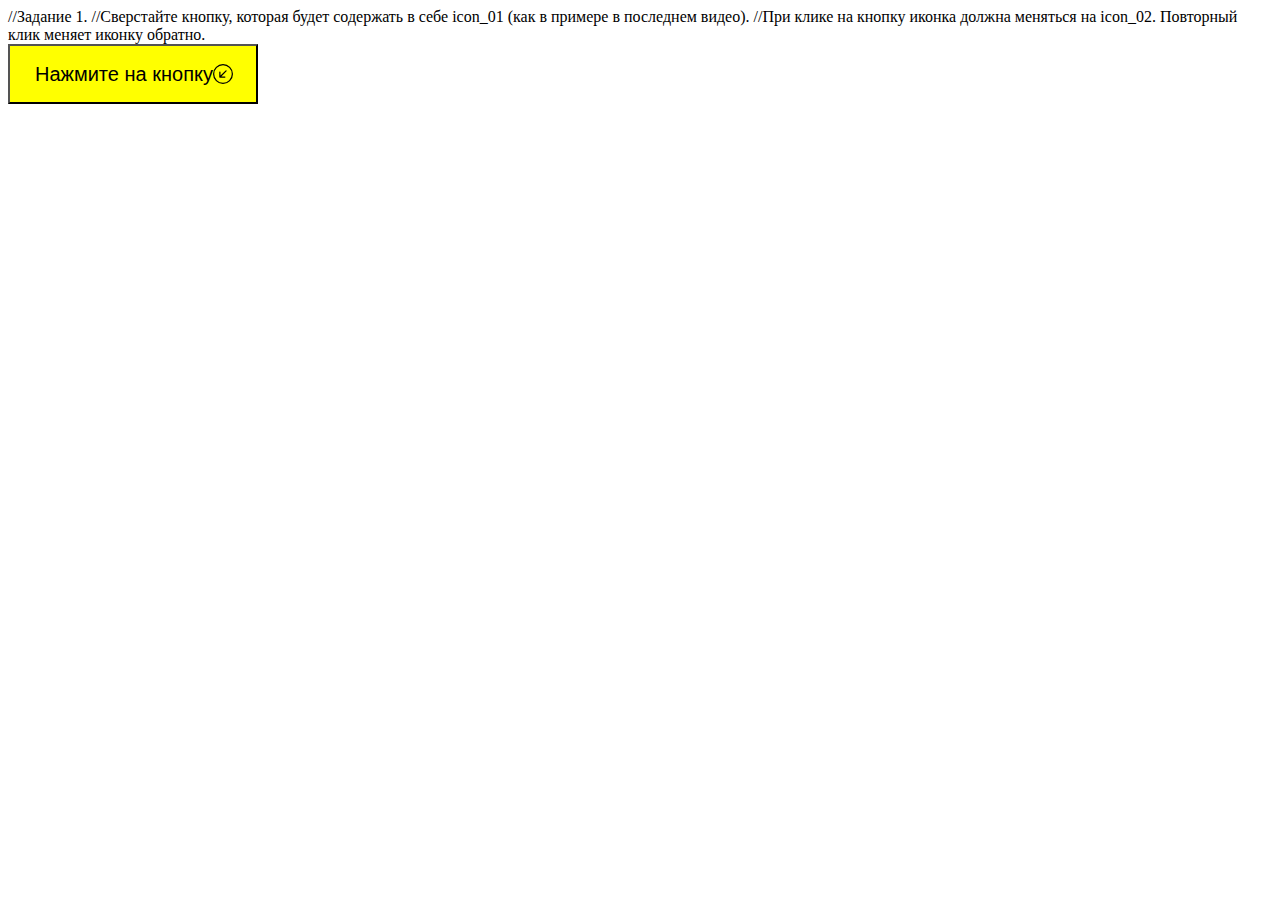
<file: Task10.1/index.html>
//Задание 1.
//Сверстайте кнопку, которая будет содержать в себе icon_01 (как в примере в последнем видео). 
//При клике на кнопку иконка должна меняться на icon_02. Повторный клик меняет иконку обратно.

<!DOCTYPE html>
<html lang="en">
<head>
    <meta charset="UTF-8">
    <meta http-equiv="X-UA-Compatible" content="IE=edge">
    <meta name="viewport" content="width=device-width, initial-scale=1.0">
	<link rel="stylesheet" href="style.css">
    <title>Document</title>
</head>
<body>
    <button class="j-btn-test">
		<p class="btn__text">Нажмите на кнопку</p>
		<div class="btn_icon1">
			<svg xmlns="http://www.w3.org/2000/svg" id="svg01" width=" 1em" height="1em" fill="currentColor"
				class="bi bi-arrow-down-left-circle" viewBox=" 0 0 16 16">
				<path fill-rule="evenodd"
					d="M1 8a7 7 0 1 0 14 0A7 7 0 0 0 1 8zm15 0A8 8 0 1 1 0 8a8 8 0 0 1 16 0zm-5.904-2.854a.5.5 0 1 1 .707.708L6.707 9.95h2.768a.5.5 0 1 1 0 1H5.5a.5.5 0 0 1-.5-.5V6.475a.5.5 0 1 1 1 0v2.768l4.096-4.097z" />
			</svg>
		</div>
		<div class="btn_icon2">
			<svg xmlns="http://www.w3.org/2000/svg" width="1em" height="1em" fill="currentColor" class="bi bi-arrow-down-left-circle-fill" viewBox="0 0 16 16">
				<path d="M16 8A8 8 0 1 0 0 8a8 8 0 0 0 16 0zm-5.904-2.803a.5.5 0 1 1 .707.707L6.707 10h2.768a.5.5 0 0 1 0 1H5.5a.5.5 0 0 1-.5-.5V6.525a.5.5 0 0 1 1 0v2.768l4.096-4.096z"/>
			</svg>
		</div>
	</button>
	<script src="script.js"></script>
</body>
</html>
</file>
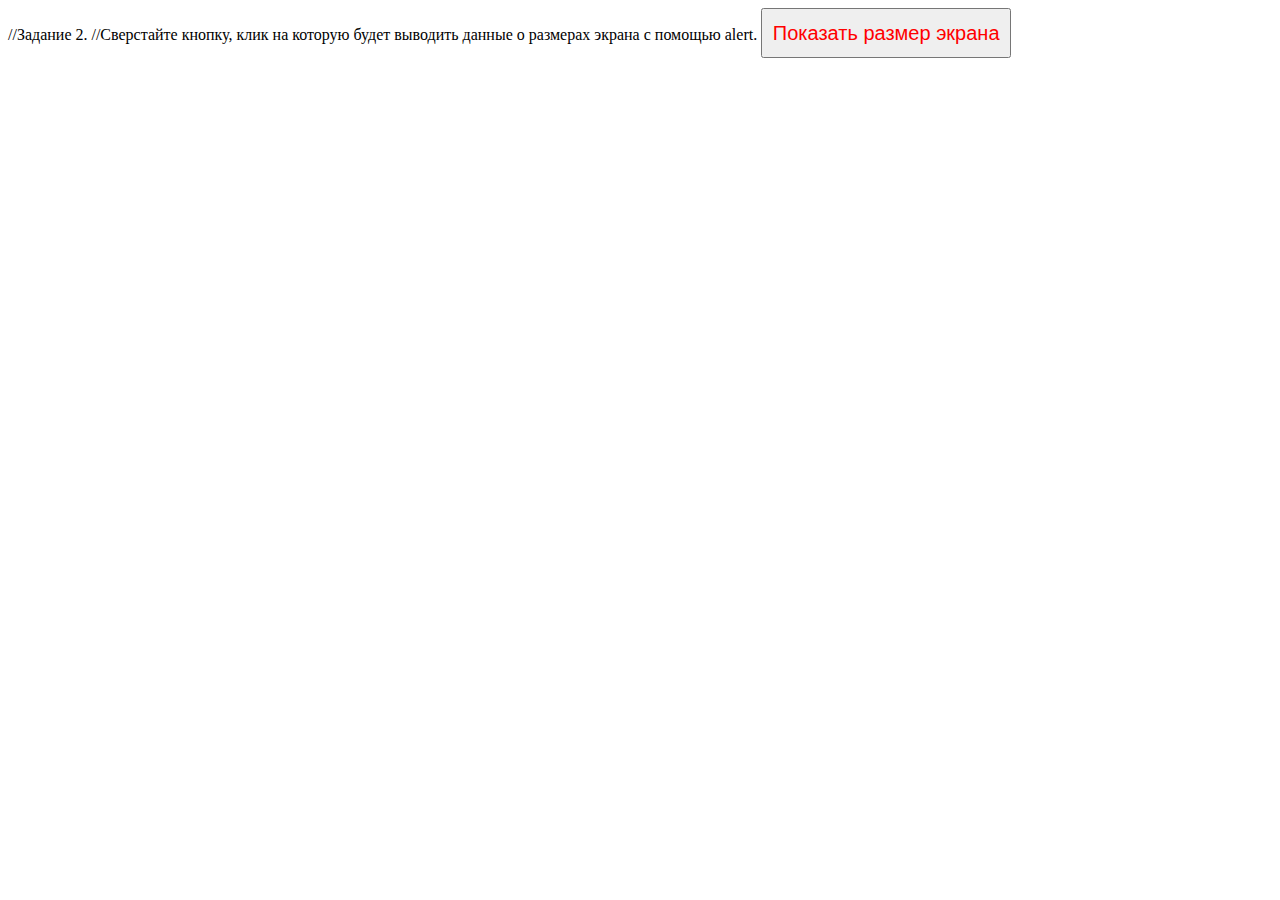
<file: Task10.2/index.html>
//Задание 2.
//Сверстайте кнопку, клик на которую будет выводить данные о размерах экрана с помощью alert.


<!DOCTYPE html>
<html lang="en">
<head>
    <meta charset="UTF-8">
    <meta http-equiv="X-UA-Compatible" content="IE=edge">
    <meta name="viewport" content="width=device-width, initial-scale=1.0">
    <title>Document</title>
    <link rel="stylesheet" href="style.css">
</head>
<body>
    <button class="button">Показать размер экрана</button>
    <script src="script.js"></script>
</body>
</html>
</file>
<file: Task10.1/style.css>
.j-btn-test{
	width: 250px;
	height: 60px;
	background: #FFFF00;
	display: flex;
	justify-content: start;
	align-items: center;
	padding-left: 25px;
	font-size: 20px;
}
.btn_icon1 .btn_icon2{ 
	justify-content: center;
	align-items: center;
	width: 50px;
	height: 50px;
}
</file>
<file: Task10.2/style.css>
.button{
    width: 250px;
    height: 50px;
    font-size: 20px;
    color: red;
}
</file>
